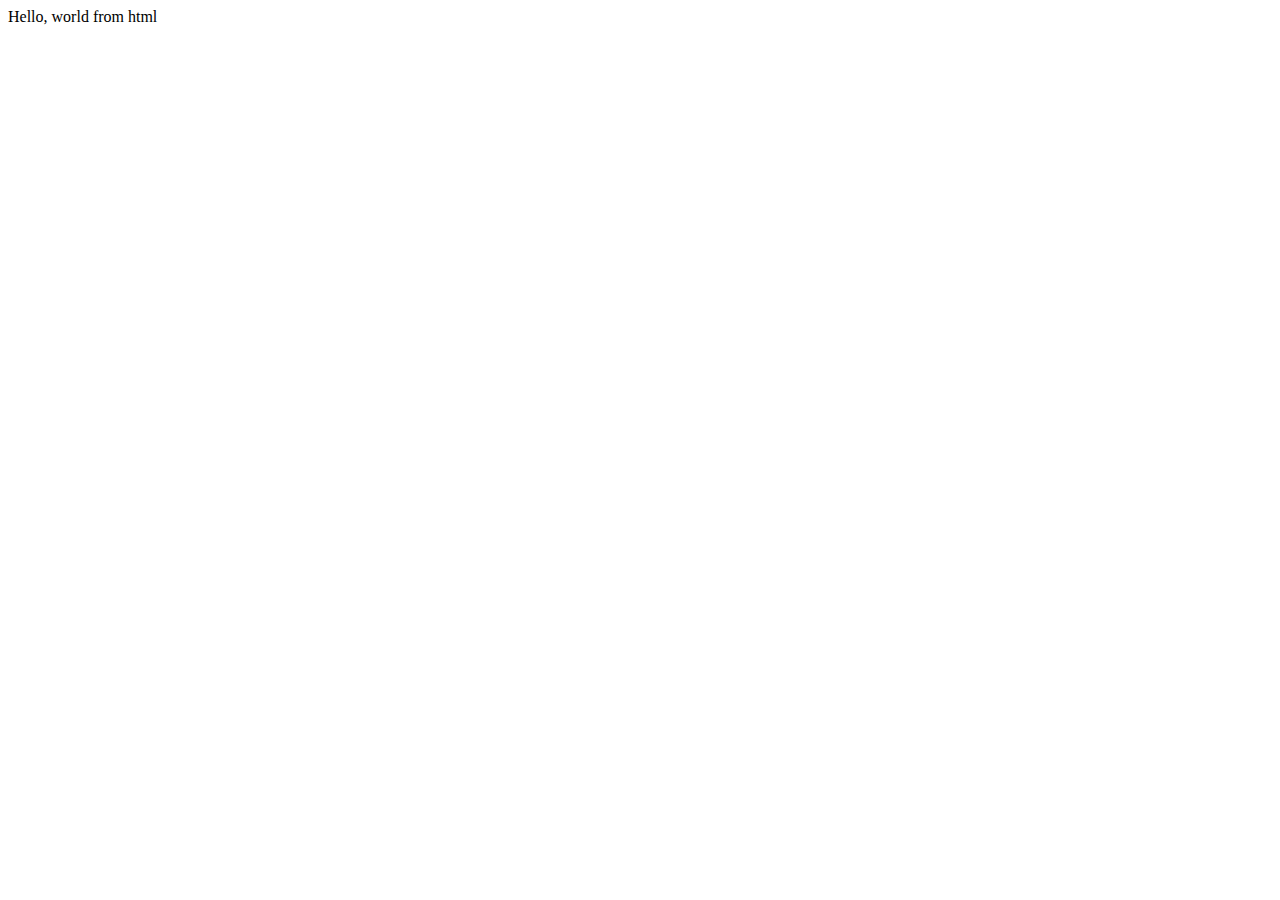
<file: web-dev/basics/index.html>
<!DOCTYPE html>
<html lang="en">
<head>
    <!-- Executed first and in top priority -->
    <meta charset="UTF-8">
    <meta name="viewport" content="width=device-width, initial-scale=1.0 user-scalable=no">
    <!-- This line only valid of mobile devices-->
    <!-- This meta tag name is viewport, application width will be equal to device width, if not added then defualt one will be used, Initial-scale is zoom-level, 1.0 is 100% -->
    <!-- The above line was added to support other devices other then desktop -->

    <link rel="stylesheet" href="style.css">
    <!-- Relating stylesheet with html page -->
    <!-- <script src="script.js" defer></script> -->
    <!-- script.js will be downloaded but will be executed later when full document is parsed, without this script will be executed as soon it will be downloaded-->

    <script src="script.js" async></script>
    <!-- It will start downloading, but as soon as it's downloaded js will be executed -->

    <!-- both async and defer download happend parallel, but in async execution starts after the downloading, but in defer script is executed after whole html is parsed -->

    <!-- If we need to do html manupulation we should defer -->
    <!-- Async is used when we are not using html manupulation and it saved time as downloading is done parallely -->
    <!-- By default script tag is blocking -->
    <title>My Web Page</title>
</head>
<body>
    <div id="tag">
        Hello, world from html
    </div>
</body>
</html>
</file>
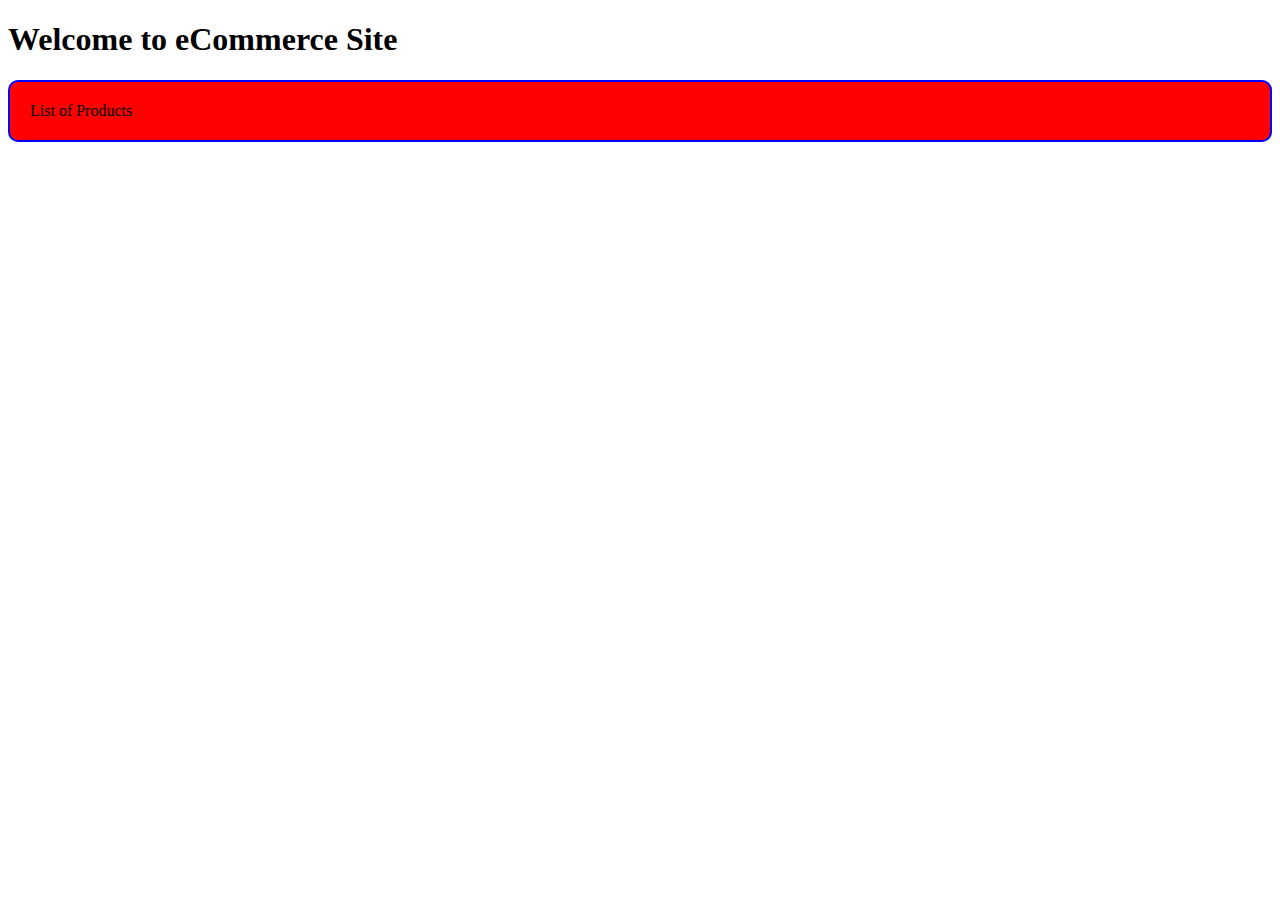
<file: web-dev/eCommerice/index.html>
<!DOCTYPE html>
<html lang="en">
<head>
    <meta charset="UTF-8">
    <meta name="viewport" content="width=device-width, initial-scale=1.0">
    <title>Welcome to eCommerce Site</title>
    <link rel="stylesheet" href="style.css">
    <script src="script.js" defer></script>
</head>
<body>
    <header>
        <h1>
            Welcome to eCommerce Site
        </h1>
    </header>
    <div id="tag1">
        List of Products
    </div>
    <div id="tag2">
        
    </div>
</body>
</html>
</file>
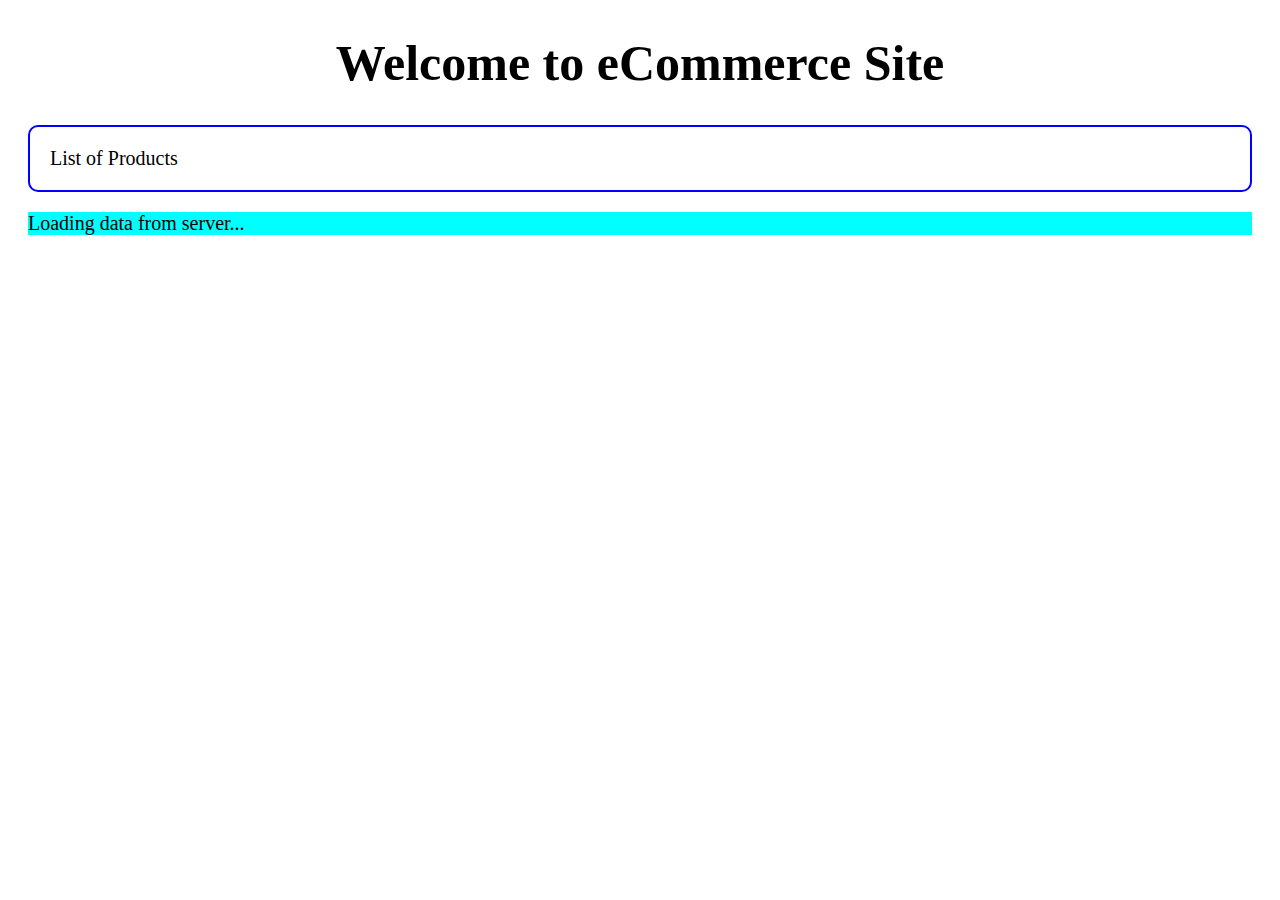
<file: web-dev/eCommerice/server/public/index.html>
<!DOCTYPE html>
<html lang="en">
<head>
    <meta charset="UTF-8">
    <meta name="viewport" content="width=device-width, initial-scale=1.0">
    <title>Welcome to eCommerce Site</title>
    <link rel="stylesheet" href="style.css">
    <script src="script.js" defer></script>
    <script src="data.js" async></script>
</head>
<body>
    <div class="container-fluid">
        <div>
            <header>
                <h1>
                    Welcome to eCommerce Site
                </h1>
            </header>
        </div>
        <div id="tag1">
            List of Products
        </div>
        <div id="data" class="list">
    </div>
    </div>
</body>
</html>
</file>
<file: web-dev/basics/style.css>
#tag1 {
    background-color: red;
    padding: 20px;
    border: 2px solid blue;
    border-radius: 10px;
}
</file>
<file: web-dev/eCommerice/style.css>
#tag1 {
    background-color: red;
    padding: 20px;
    border: 2px solid blue;
    border-radius: 10px;
    margin: 20px 0;
}
</file>
<file: web-dev/eCommerice/server/public/style.css>
#tag1 {
    /* background-color: red; */
    padding: 20px;
    border: 2px solid blue;
    border-radius: 10px;
    margin: 20px 0;
}

.container {
    margin: 0px;
}

.container-fluid {
    margin: 20px;
}

div {
    font-size: 40px;
}
div {
    font-size: 20px;
}

table, th, tr, td {
    border: 2px solid black;
    padding: 10px;
}
th {
    background-color: blue;
}

table {
    border-collapse: collapse;
}

body {
    font-size: 20px;
}

table {
    font-size: 15px;
    border-radius: 10px;
    margin: auto;
}

h1 {
    text-align: center;
}
header {
    font-size: 25px;
}

.list {
    background-color: aqua;
}
</file>
